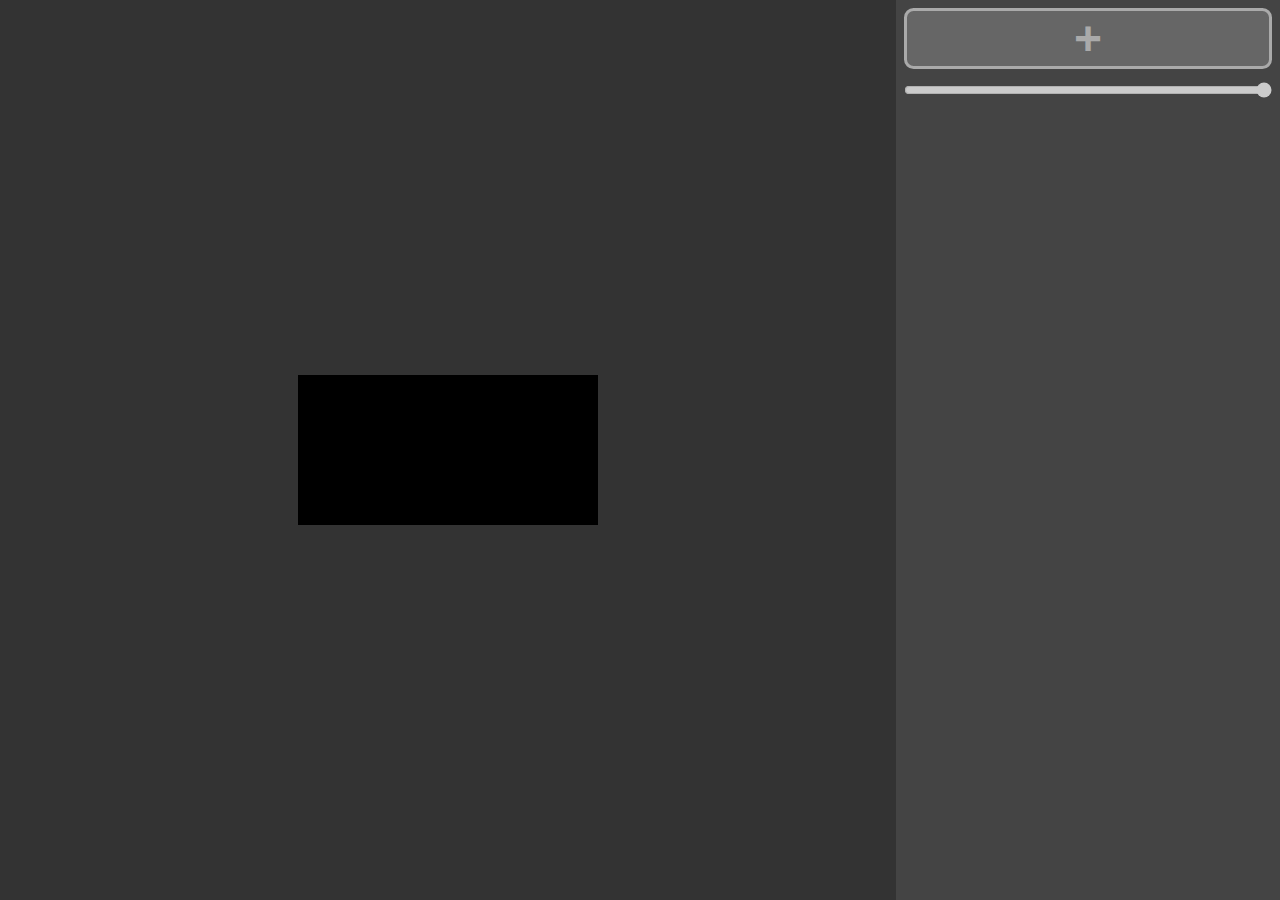
<file: Pages/AlphaBlending/project1.html>
<doctype html>
  <!-- Copyright 2020, Cem Yuksel, University of Utah -->
  <html>

  <head>
    <title>CS 4600 - Project 1</title>
    <script type="text/javascript" id="includedscript" src="project1.js"></script>
    <script type="text/javascript">
      document.addEventListener("keydown", keyDownTextField, false);
      function keyDownTextField(e) {
        var keyCode = e.keyCode;
        if (keyCode == 115) {	// F4
          document.getElementById('includedscript').remove();
          var head = document.getElementsByTagName('head')[0];
          var script = document.createElement('script');
          script.src = 'project1.js';
          script.id = 'includedscript';
          head.appendChild(script);
          console.log('New script loaded.');
          recomputeImage();
        }
      }

      function recomputeImage() {
        var layers = document.getElementById('layers');
        if (layers.children.length == 0) return;
        if (layers.lastChild.image) {
          var canvas = document.getElementById('canvas');
          var context = canvas.getContext('2d');
          canvas.width = layers.lastChild.image.width;
          canvas.height = layers.lastChild.image.height;
          var image = new ImageData(layers.lastChild.image.data.slice(),
            layers.lastChild.image.width,
            layers.lastChild.image.height);
          if (layers.lastChild.imageOpac < 1) {
            for (var i = 3; i < image.data.length; i += 4) {
              image.data[i] *= layers.lastChild.imageOpac;
            }
          }
          for (var i = layers.children.length - 2; i >= 0; --i) {
            var c = layers.children[i];
            if (c.image) {
              composite(image, c.image, c.imageOpac, c.imagePos);
            }
          }
          context.putImageData(image, 0, 0);
        }
      }

      function moveBegin(d) {
        d.moving = true;
        d.moveX = event.clientX;
        d.moveY = event.clientY;
      }
      function moveEnd(d) {
        d.moving = false;
      }
      function move(d) {
        if (d.moving) {
          var layers = document.getElementById('layers');
          if (d.target && d.target != layers.lastChild) {
            var canvas = document.getElementById('canvas');
            var scale = canvas.width / canvas.clientWidth;
            d.target.imagePos.x += parseInt((event.clientX - d.moveX) * scale);
            d.target.imagePos.y += parseInt((event.clientY - d.moveY) * scale);
            d.moveX = event.clientX;
            d.moveY = event.clientY;
            recomputeImage();
          }
        }
      }

      function opacChange(r) {
        if (r.target) {
          r.target.imageOpac = r.value / 100;
          recomputeImage();
        }
      }

      function selectLayer(layer) {
        var layers = document.getElementById('layers');
        for (var i = 0; i < layers.children.length; ++i) {
          layers.children[i].title = layers.children[i] == layer ? "selected" : "";
        }
        var r = document.getElementById('opac');
        var d = document.getElementById('canvasdiv');
        r.target = layer;
        d.target = null;
        d.className = "";
        if (layer) {
          r.value = layer.imageOpac * 100;
          r.disabled = false;
          if (layer != layers.lastChild) {
            d.target = layer;
            d.className = "canmove";
          }
        } else {
          r.disabled = true;
        }
      }

      function setSelection() {
        var img = event.target || event.srcElement;
        selectLayer(img.parentElement);
      }

      function fileSelected() {
        var f = event.target || event.srcElement;
        if (f.files && f.files[0]) {
          var reader = new FileReader();
          reader.onload = function (e) {
            f.preview.src = e.target.result;
            recomputeImage();
            var canvas = document.getElementById('canvas');
            var context = canvas.getContext('2d');
            var img = new Image;
            img.src = e.target.result;
            img.onload = function () {
              canvas.width = img.naturalWidth;
              canvas.height = img.naturalHeight;
              context.drawImage(img, 0, 0);
              f.parentElement.image = context.getImageData(0, 0, canvas.width, canvas.height);
              recomputeImage();
            }
          }
          reader.readAsDataURL(f.files[0]);
        }
      }

      function closeImage() {
        var x = event.target || event.srcElement;
        x.div.remove();
        recomputeImage();
      }

      function layerDragStart() {
        var d = event.target || event.srcElement;
        event.dataTransfer.setData("text", d.id);
        event.dataTransfer.effectAllowed = "move";
      }

      function layerDragOver() {
        event.preventDefault();
        event.dataTransfer.dropEffect = "move";
      }

      function layerDrop() {
        event.preventDefault();
        var data = event.dataTransfer.getData("text");
        var d = document.getElementById(data);
        var e = event.target || event.srcElement;
        while (e.className != "layer" && e.id != "layers" && e.parentElement) e = e.parentElement;
        if (e.className == "layer") {
          if (e == d) return;
          var p = e.parentElement;
          var d_before_e = false;
          for (var i = 0; i < p.children.length; ++i) {
            if (p.children[i] == d) d_before_e = true;
            if (p.children[i] == e) {
              if (d_before_e) {
                if (i + 1 < p.children.length) {
                  p.insertBefore(d, p.children[i + 1]);
                } else {
                  p.appendChild(d);
                }
              } else {
                p.insertBefore(d, e);
              }
              selectLayer(d);
              recomputeImage();
              return;
            }
          }
        } else if (e.id == "layers") {
          for (var i = 0; i < e.children.length; ++i) {
            if (e.children[i].offsetTop > event.offsetY) {
              e.insertBefore(d, e.children[i]);
              selectLayer(d);
              recomputeImage();
              return;
            }
          }
          e.appendChild(d);
          selectLayer(d);
          recomputeImage();
        }
      }

      var layerCount = 0;
      function addImage() {
        var d = document.createElement("div");
        d.id = "layer" + layerCount;
        d.className = "layer";
        d.selected = true;
        d.draggable = true;
        d.ondragstart = function () {layerDragStart();}
        d.imageOpac = 1;
        d.imagePos = {x: 0, y: 0};
        var x = document.createElement("a");
        x.div = d;
        x.className = "closebtn";
        x.onclick = closeImage;
        x.innerHTML = "X";
        d.appendChild(x);
        var f = document.createElement("input");
        f.id = "file" + layerCount;
        f.type = "file";
        d.appendChild(f);
        var i = document.createElement("img");
        i.id = "img" + layerCount;
        i.draggable = false;
        i.onclick = function () {setSelection();}
        f.preview = i;
        d.appendChild(i);
        var layers = document.getElementById('layers');
        if (layers.children.length == 0) {
          layers.appendChild(d);
        } else {
          layers.insertBefore(d, layers.children[0]);
        }
        f.onchange = fileSelected;
        f.click();
        selectLayer(d);
        layerCount++;
      }

      function init() {
        var canvas = document.getElementById('canvas');
        var context = canvas.getContext('2d');
      }

      window.addEventListener('load', init);

    </script>
    <style>
      html {
        color: #aaa;
        background-color: #333;
        font-family: Arial;
      }

      #canvasdiv {
        position: fixed;
        left: 0;
        top: 0;
        bottom: 0;
        width: 70%;
        text-align: center;
        display: flex;
      }

      #canvasdiv.canmove {
        cursor: move;
      }

      #canvas {
        max-width: 100%;
        margin: auto;
        background-color: black;
        pointer-events: none;
      }

      #controldiv {
        position: fixed;
        right: 0;
        top: 0;
        bottom: 0;
        width: 30%;
        overflow-x: hidden;
        overflow-y: scroll;
        background-color: #444;
      }

      #controlholder {
        margin: .5em;
      }

      #addimage {
        display: block;
        font-size: 300%;
        text-align: center;
        color: #aaa;
        border: .07em solid #aaa;
        border-radius: .2em;
        font-weight: bold;
        text-decoration: none;
        background-color: #666;
      }

      #addimage:hover {
        color: white;
        border-color: white;
        background-color: #888;
      }

      .layer {
        border: 1px solid #aaa;
        margin: 1em 0;
        position: relative;
        cursor: move;
        cursor: grab;
      }

      .closebtn {
        position: absolute;
        right: 0;
        top: 0;
        color: white;
        background-color: #a00;
        padding: .2em;
        border: 1px solid #aaa;
        font-weight: bold;
        text-decoration: none;
        cursor: pointer;
        font-size: 80%;
      }

      .closebtn:hover {
        background-color: #f00;
        border-color: white;
      }

      .layer file {
        width: 100%;
      }

      .layer img {
        width: 100%;
        background-image: linear-gradient(45deg, #aaa 25%, transparent 0%), linear-gradient(135deg, #aaa 25%, transparent 25%), linear-gradient(45deg, transparent 75%, #aaa 75%), linear-gradient(135deg, transparent 75%, #aaa 0%);
        background-size: 25px 25px;
        background-position: 0 0, 12.5px 0, 12.5px -12.5px, 0px 12.5px;
        background-color: #666;
      }

      #opac {
        width: 100%;
        margin: 1em 0;
      }

      .layer[title="selected"] {
        outline: 4px solid white;
        background-color: white;
        color: black;
      }
    </style>
  </head>

  <body>
    <div id="canvasdiv" onmousedown="moveBegin(this)" onmouseup="moveEnd(this)" onmouseout="moveEnd(this)"
      onmousemove="move(this)"><canvas id="canvas"></div>
    <div id="controldiv">
      <div id="controlholder">
        <a id="addimage" href="javascript:addImage()">+</a>
        <input type="range" min="0" max="100" value="100" id="opac" onchange="opacChange(this)" disabled="true" />
        <div id="layers" ondrop="layerDrop()" ondragover="layerDragOver()"></div>
      </div>
    </div>
  </body>

  </html>
</file>
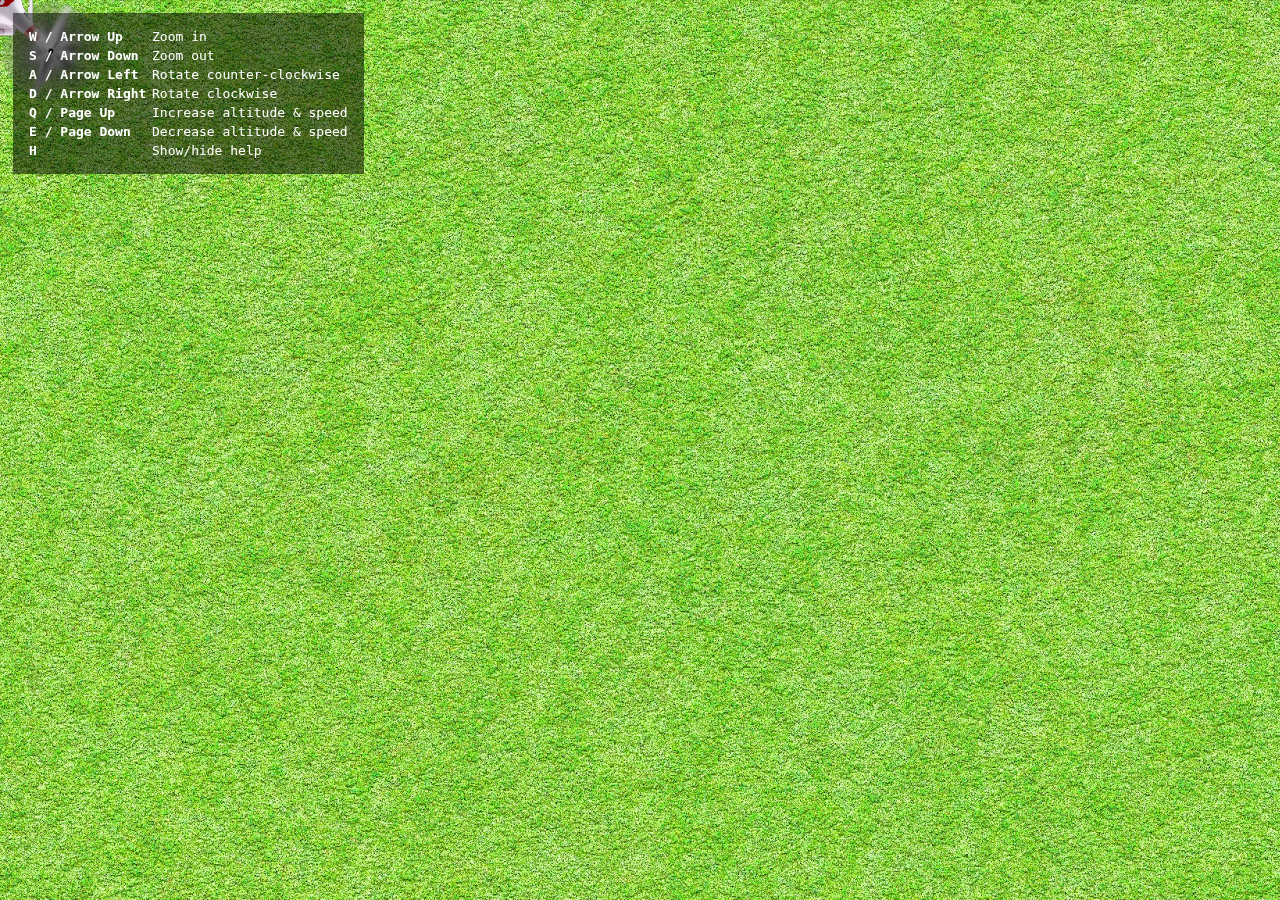
<file: Pages/Project2-Transformations/project2.html>
<doctype html>
<!-- Copyright 2020, Cem Yuksel, University of Utah -->
<html>
<head>
<title>CS 4600 - Project 2</title>
<script type="text/javascript" id="includedscript" src="project2.js"></script>
<script type="text/javascript">
var uav = {
		positionX : 0,
		positionY : 0,
		rotation  : 0,
		scale     : 1,
		altitude  : 0,
	};
var ground = {
		positionX : 0,
		positionY : 0,
	};
document.addEventListener("keydown", KeyDown, false);
function KeyDown(e)
{
	var keyCode = e.key;
	switch ( e.key ) {
		case "w": case "ArrowUp"   : uav.scale    *= 1.01; break;
		case "s": case "ArrowDown" : uav.scale    *= 0.99; break;
		case "a": case "ArrowLeft" : uav.rotation -= 5;    break;
		case "d": case "ArrowRight": uav.rotation += 5;    break;
		case "q": case "PageUp"    : uav.altitude += 1; if ( uav.altitude > 100 ) uav.altitude = 100; break;
		case "e": case "PageDown"  : uav.altitude -= 1; if ( uav.altitude <   0 ) uav.altitude =   0; break;
		case "h":
			var d = document.getElementById('controls');
			d.style.display = d.style.display=="" ? "none" : "";
			break;
		case "F6":
			document.getElementById('includedscript').remove();
			var head = document.getElementsByTagName('head')[0];
			var script = document.createElement('script');
			script.src= 'project2.js';
			script.id = 'includedscript';
			head.appendChild(script);
			console.log('New script loaded.');
			break;
	}
	UpdateTrans();
}
function MoveUAV()
{
	uav.positionX = event.clientX;
	uav.positionY = event.clientY;
	UpdateTrans();
}
function UpdateTrans()
{
	var s = document.getElementById('shadow');
	var a = uav.altitude * uav.scale;
	s.style.transform = "translate(" + a + "px," + a + "px) translate(" + uav.positionX + "px," + uav.positionY + "px) rotate(" + uav.rotation + "deg) scale(" + uav.scale + ")";
	s.style.filter = "blur(" + (uav.altitude*0.5) + "px)";
	var m = GetTransform( uav.positionX, uav.positionY, uav.rotation, uav.scale );
	var b = document.getElementById('uav');
	b.style.transform = "matrix(" + m[0] + "," + m[1] + "," + m[3] + "," + m[4] + "," + m[6] + "," + m[7] + ")";
	var offset = Array(
		{ x:-51, y:-51 },
		{ x: 51, y:-51 },
		{ x:-51, y: 51 },
		{ x: 51, y: 51 },
	);
	for ( var i=0; i<4; ++i ) {
		var p = document.getElementById('propeller'+i);
		var r = Math.random()*360;
		var t = GetTransform( offset[i].x, offset[i].y, r, 1 );
		t = ApplyTransform( t, m );
		p.style.transform = "matrix(" + t[0] + "," + t[1] + "," + t[3] + "," + t[4] + "," + t[6] + "," + t[7] + ")";
	}
	var px = uav.positionX + ground.positionX * uav.scale;
	var py = uav.positionY + ground.positionY * uav.scale;
	document.body.style.backgroundPosition = px + "px " + py + "px";
	document.body.style.backgroundSize = (uav.scale * 1600) + "px";
}
setInterval( function() {
	var speed = uav.altitude * 0.25;
	var angle = uav.rotation * Math.PI/180;
	var velX  = -Math.sin(angle) * speed;
	var velY  =  Math.cos(angle) * speed;
	ground.positionX += velX;
	ground.positionY += velY;
	var sx = 1600;
	var sy = sx;
	if ( ground.positionX < 0  ) ground.positionX += sx;
	if ( ground.positionY < 0  ) ground.positionY += sy;
	if ( ground.positionX > sx ) ground.positionX -= sx;
	if ( ground.positionY > sy ) ground.positionY -= sy;
	UpdateTrans();
}, 15 );
</script>
<style>
html {
	color: #aaa;
	background-color: #333;
	font-family: Arial;
}
body {
	background-image: url(ground.jpg);
    background-size: 1600px;
	padding: 0;
	margin: 0;
}
#uav, .propeller, #shadow {
	display: block;
	position: fixed;
	cursor: none;
}
#uav, #shadow {
	width: 204px;
	height: 204px;
	left: -102px;
	top: -102px;
	
}
.propeller {
	width: 100px;
	height: 100px;
	left: -50px;
	top: -50px;
}
#controls {
	position: fixed;
	background-color: rgba(0,0,0,.5);
	padding: 1em;
	top: 1em;
	left: 1em;
	font-family: monospace;
}
#controls table {
	color: white;
}
#controls th, #controls td {
	text-align: left;
}
#controls td {
	padding-left: .2em;
}
</style>
</head>
<body onMouseMove="MoveUAV()">
<img id="shadow" src="shadow.png"/>
<img id="uav" src="uav.png"/>
<img id="propeller0" class="propeller" src="propeller.png"/>
<img id="propeller1" class="propeller" src="propeller.png"/>
<img id="propeller2" class="propeller" src="propeller.png"/>
<img id="propeller3" class="propeller" src="propeller.png"/>
<div id="controls">
	<table>
		<tr><th>W / Arrow    Up</th><td>Zoom  in</td></tr>
		<tr><th>S / Arrow  Down</th><td>Zoom out</td></tr>
		<tr><th>A / Arrow  Left</th><td>Rotate counter-clockwise</td></tr>
		<tr><th>D / Arrow Right</th><td>Rotate clockwise</td></tr>
		<tr><th>Q / Page     Up</th><td>Increase altitude &amp; speed</td></tr>
		<tr><th>E / Page   Down</th><td>Decrease altitude &amp; speed</td></tr>
		<tr><th>H</th><td>Show/hide help</td></tr>
	</table>
</div>
</body>
</html>
</file>
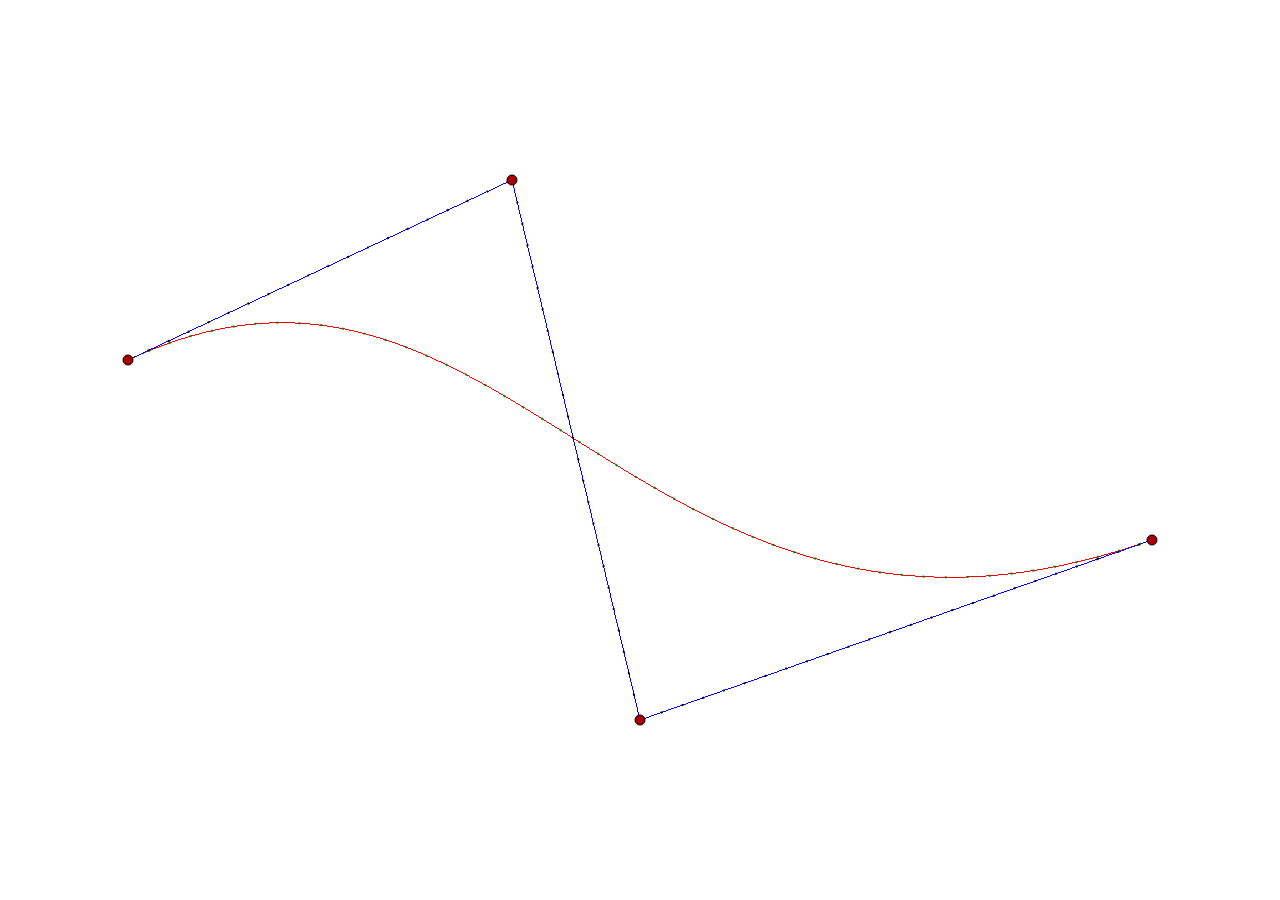
<file: Pages/Project3 - Curves/project3.html>
<doctype html>
<!-- Copyright 2020, Cem Yuksel, University of Utah -->
<html>
<head>
<title>CS 4600 - Project 3</title>
<script src="https://ajax.googleapis.com/ajax/libs/jquery/3.5.1/jquery.min.js"></script>
<script type="text/javascript" id="includedscript" src="project3.js"></script>

<script type="text/javascript">
///////////////////////////////////////////////////////////////////////////////////
// Below is the code for the object that draws lines.
///////////////////////////////////////////////////////////////////////////////////
class LineDrawer {
	constructor()
	{
		// Compile the shader program
		this.prog = InitShaderProgram( linesVS, linesFS );
		
		// Get the ids of the uniform variables in the shaders
		this.mvp = gl.getUniformLocation( this.prog, 'mvp' );
		
		// Get the ids of the vertex attributes in the shaders
		this.vertPos = gl.getAttribLocation( this.prog, 'pos' );
		
		// Create the vertex buffer object
		this.buffer = gl.createBuffer();
		// We are not filling the contents of the buffer here,
		// because we will put the control points into this buffer.
	}
	setViewport( width, height )
	{
		// Compute the orthographic projection matrix and send it to the shader
		var trans = [ 2/width,0,0,0,  0,-2/height,0,0, 0,0,1,0, -1,1,0,1 ];
		gl.useProgram( this.prog );
		gl.uniformMatrix4fv( this.mvp, false, trans );
	}
	updatePoints( pt )
	{
		// The control points have changed, so we must update 
		// the data in the in the vertex buffer
		var p = [];
		for ( var i=0; i<4; ++i ) {
			var x = pt[i].getAttribute("cx");
			var y = pt[i].getAttribute("cy");
			p.push(x);
			p.push(y);
		}
		gl.bindBuffer(gl.ARRAY_BUFFER, this.buffer);
		gl.bufferData(gl.ARRAY_BUFFER, new Float32Array(p), gl.STATIC_DRAW);
	}
	draw()
	{
		// Draw the line segments
		gl.useProgram( this.prog );
		gl.bindBuffer( gl.ARRAY_BUFFER, this.buffer );
		gl.vertexAttribPointer( this.vertPos, 2, gl.FLOAT, false, 0, 0 );
		gl.enableVertexAttribArray( this.vertPos );
		gl.drawArrays( gl.LINE_STRIP, 0, 4 );
	}
}
// Vertex shader source code
var linesVS = `
	attribute vec2 pos;
	uniform mat4 mvp;
	void main()
	{
		gl_Position = mvp * vec4(pos,0,1);
	}
`;
// Fragment shader source code
var linesFS = `
	precision mediump float;
	void main()
	{
		gl_FragColor = vec4(0,0,1,1);
	}
`;
///////////////////////////////////////////////////////////////////////////////////
</script>

<script type="text/javascript">
///////////////////////////////////////////////////////////////////////////////////
// Below is the core WebGL initialization code.
///////////////////////////////////////////////////////////////////////////////////
var lineDrawer;
var curveDrawer;

// Called once to initialize
function InitWebGL()
{
	// Initialize the WebGL canvas
	const canvas = document.getElementById("canvas");
	canvas.oncontextmenu = function() {return false;};
	gl = canvas.getContext("webgl", {antialias: false, depth: false});	// Initialize the GL context
	if (!gl) {
		alert("Unable to initialize WebGL. Your browser or machine may not support it.");
		return;
	}
	
	// Initialize settings
	gl.clearColor(1.0, 1.0, 1.0, 0.0);
	gl.lineWidth(1.0);
	
	// Initialize the programs and buffers for drawing
	lineDrawer  = new LineDrawer();
	curveDrawer = new CurveDrawer();
	
	// Set the viewport size
	UpdateCanvasSize();
}

// Called every time the window size is changed.
function UpdateCanvasSize()
{
	const canvas = document.getElementById("canvas");
	canvas.style.width  = '100%';
	canvas.style.height = '100%';
	const pixelRatio = window.devicePixelRatio || 1;
	canvas.width  = pixelRatio * canvas.clientWidth;
	canvas.height = pixelRatio * canvas.clientHeight;
	const width  = (canvas.width  / pixelRatio);
	const height = (canvas.height / pixelRatio);
	canvas.style.width  = width  + 'px';
	canvas.style.height = height + 'px';
	gl.viewport( 0, 0, canvas.width, canvas.height );
	
	// Update the projection matrices using the new viewport size
	lineDrawer.setViewport( width, height );
	curveDrawer.setViewport( width, height );
}

// Called when the control points are modified
function UpdatePoints()
{
	// Update the control point data
	lineDrawer.updatePoints(pt);
	curveDrawer.updatePoints(pt);
}

// This is the main function that handled WebGL drawing
function DrawScene()
{
	// Clear the screen. There is no need to clear the depth buffer, since it does not exist.
	gl.clear(gl.COLOR_BUFFER_BIT | gl.DEPTH_BUFFER_BIT);
	
	// Draw the curve and then the line segments that connect the control points.
	curveDrawer.draw();
	lineDrawer.draw();
}

// This is a helper function for compiling the given vertex and fragment shader source code into a program.
function InitShaderProgram( vsSource, fsSource )
{
	const vs = CompileShader( gl.VERTEX_SHADER,   vsSource );
	const fs = CompileShader( gl.FRAGMENT_SHADER, fsSource );

	const prog = gl.createProgram();
	gl.attachShader(prog, vs);
	gl.attachShader(prog, fs);
	gl.linkProgram(prog);

	if (!gl.getProgramParameter(prog, gl.LINK_STATUS)) {
		alert('Unable to initialize the shader program: ' + gl.getProgramInfoLog(prog));
		return null;
	}
	return prog;
}

// This is a helper function for compiling a shader, called by InitShaderProgram().
function CompileShader( type, source )
{
	const shader = gl.createShader(type);
	gl.shaderSource(shader, source);
	gl.compileShader(shader);
	if (!gl.getShaderParameter( shader, gl.COMPILE_STATUS) ) {
		alert('An error occurred compiling shader:\n' + gl.getShaderInfoLog(shader));
		gl.deleteShader(shader);
		return null;
	}
	return shader;
}

///////////////////////////////////////////////////////////////////////////////////
</script>

<script type="text/javascript">
///////////////////////////////////////////////////////////////////////////////////
// Below are the main UI control and SVG update functions.
///////////////////////////////////////////////////////////////////////////////////
var selPt = null;
var pt = new Array(4);
$(document).ready(function() {
	var w = document.documentElement.clientWidth;
	var h = document.documentElement.clientHeight;
	pt[0] = document.getElementById("p0");
	pt[1] = document.getElementById("p1");
	pt[2] = document.getElementById("p2");
	pt[3] = document.getElementById("p3");
	pt[0].setAttribute("cx", .1*w);
	pt[0].setAttribute("cy", .4*h);
	pt[1].setAttribute("cx", .4*w);
	pt[1].setAttribute("cy", .2*h);
	pt[2].setAttribute("cx", .5*w);
	pt[2].setAttribute("cy", .8*h);
	pt[3].setAttribute("cx", .9*w);
	pt[3].setAttribute("cy", .6*h);
	$("circle").on( "mousedown", function( event ) {
		if ( ! selPt ) selPt = event.target;
	});
	$("circle").on( "mouseup", function( event ) {
		selPt = null;
	});
	$(document).on( "mouseleave", function( event ) {
		selPt = null;
	});
	$(document).on( "mousemove", function( event ) {
		if ( selPt ) {
			selPt.setAttribute("cx", event.clientX);
			selPt.setAttribute("cy", event.clientY);
			UpdateLines();
			UpdatePoints();
			DrawScene();
		}
	});
	$(window).on( "resize", function( event ) {
		UpdateCanvasSize();
		DrawScene();
	});
	UpdateLines();
	InitWebGL();
	UpdatePoints();
	DrawScene();
});
function UpdateLines()
{
	var line = new Array(3);
	line[0] = document.getElementById("line0");
	line[1] = document.getElementById("line1");
	line[2] = document.getElementById("line2");
	var x1 = pt[0].getAttribute("cx");
	var y1 = pt[0].getAttribute("cy");
	var d = "M" + x1 + "," + y1 + " C";
	for ( var i=0; i<3; ++i ) {
		var x2 = pt[i+1].getAttribute("cx");
		var y2 = pt[i+1].getAttribute("cy");
		line[i].setAttribute("x1", x1);
		line[i].setAttribute("y1", y1);
		line[i].setAttribute("x2", x2);
		line[i].setAttribute("y2", y2);
		d += x2 + "," + y2 + " ";
		x1 = x2;
		y1 = y2;
	}
	var c = document.getElementById("curve");
	c.setAttribute("d",d);
}
///////////////////////////////////////////////////////////////////////////////////
</script>

<style>
html {
	color: black;
	background-color: white;
	font-family: Arial;
	overflow: hidden;
}
body {
	padding: 0;
	margin: 0;
}
canvas, #overlay {
	display: block;
	position: fixed;
	top:  0;
	left: 0;
	width:  100%;
	height: 100%;
}
circle {
	fill: #a00;
	stroke: black;
	stroke-width: 1px;
	r: 5px;
}
circle:hover {
	fill: red;
	cursor: hand;
	stroke-width: 2px;
}
line {
	stroke: black;
	stroke-width: 2px;
	stroke-dasharray: 2, 20;
}
path {
	stroke: green;
	stroke-width: 2px;
	stroke-dasharray: 2, 20;
	fill: none;
}
</style>

</head>
<body>
<canvas id="canvas"></canvas>
<svg id="overlay">
	<path id="curve" />
	<g id="lines">
		<line id="line0" />
		<line id="line1" />
		<line id="line2" />
	</g>
	<circle id="p0" />
	<circle id="p1" />
	<circle id="p2" />
	<circle id="p3" />
</svg>
</body>
</html>
</file>
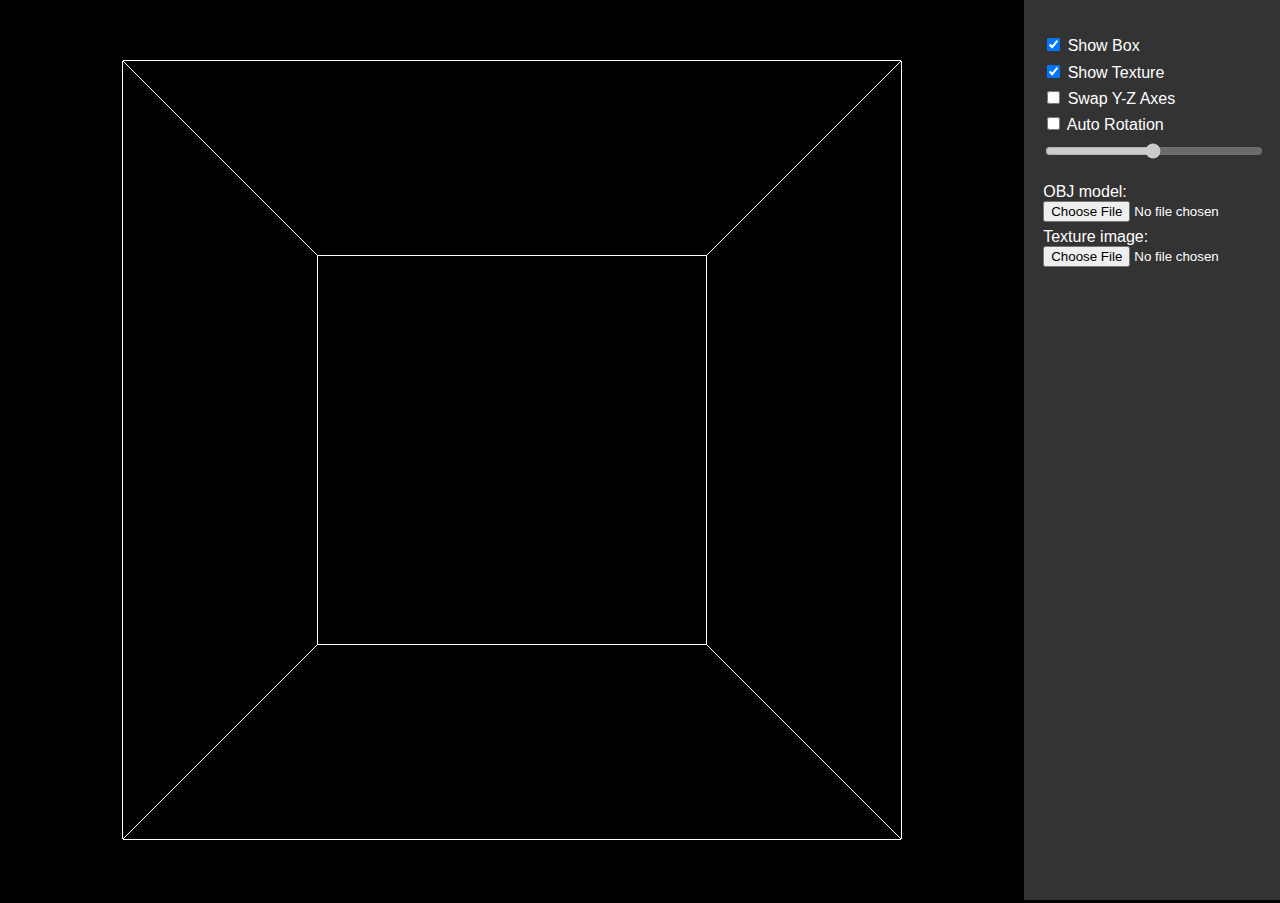
<file: Pages/Project4- Triangular Meshes/project4.html>
<doctype html>
<!-- Copyright 2020, Cem Yuksel, University of Utah -->
<html>
<head>
<title>CS 4600 - Project 4</title>
<script type="text/javascript" id="includedscript" src="project4.js"></script>
<script type="text/javascript" src="obj.js"></script>

<script type="text/javascript">
///////////////////////////////////////////////////////////////////////////////////
// Below is the code for the object that draws lines.
///////////////////////////////////////////////////////////////////////////////////
class BoxDrawer {
	constructor()
	{
		// Compile the shader program
		this.prog = InitShaderProgram( boxVS, boxFS );
		
		// Get the ids of the uniform variables in the shaders
		this.mvp = gl.getUniformLocation( this.prog, 'mvp' );
		
		// Get the ids of the vertex attributes in the shaders
		this.vertPos = gl.getAttribLocation( this.prog, 'pos' );
		
		// Create the buffer objects
		
		this.vertbuffer = gl.createBuffer();
		var pos = [
			-1, -1, -1,
			-1, -1,  1,
			-1,  1, -1,
			-1,  1,  1,
			 1, -1, -1,
			 1, -1,  1,
			 1,  1, -1,
			 1,  1,  1 ];
		gl.bindBuffer(gl.ARRAY_BUFFER, this.vertbuffer);
		gl.bufferData(gl.ARRAY_BUFFER, new Float32Array(pos), gl.STATIC_DRAW);

		this.linebuffer = gl.createBuffer();
		var line = [
			0,1,   1,3,   3,2,   2,0,
			4,5,   5,7,   7,6,   6,4,
			0,4,   1,5,   3,7,   2,6 ];
		gl.bindBuffer(gl.ELEMENT_ARRAY_BUFFER, this.linebuffer);
		gl.bufferData(gl.ELEMENT_ARRAY_BUFFER, new Uint8Array(line), gl.STATIC_DRAW);
	}
	draw( trans )
	{
		// Draw the line segments
		gl.useProgram( this.prog );
		gl.uniformMatrix4fv( this.mvp, false, trans );
		gl.bindBuffer( gl.ARRAY_BUFFER, this.vertbuffer );
		gl.vertexAttribPointer( this.vertPos, 3, gl.FLOAT, false, 0, 0 );
		gl.enableVertexAttribArray( this.vertPos );
		gl.bindBuffer( gl.ELEMENT_ARRAY_BUFFER, this.linebuffer );
		gl.drawElements( gl.LINES, 24, gl.UNSIGNED_BYTE, 0 );
	}
}
// Vertex shader source code
var boxVS = `
	attribute vec3 pos;
	uniform mat4 mvp;
	void main()
	{
		gl_Position = mvp * vec4(pos,1);
	}
`;
// Fragment shader source code
var boxFS = `
	precision mediump float;
	void main()
	{
		gl_FragColor = vec4(1,1,1,1);
	}
`;
///////////////////////////////////////////////////////////////////////////////////
</script>

<script type="text/javascript">
///////////////////////////////////////////////////////////////////////////////////
// Below is the core WebGL initialization code.
///////////////////////////////////////////////////////////////////////////////////
var boxDrawer;
var meshDrawer;
var canvas, gl;
var perspectiveMatrix;	// perspective projection matrix
var rotX=0, rotY=0, transZ=3, autorot=0;

// Called once to initialize
function InitWebGL()
{
	// Initialize the WebGL canvas
	canvas = document.getElementById("canvas");
	canvas.oncontextmenu = function() {return false;};
	gl = canvas.getContext("webgl", {antialias: false, depth: true});	// Initialize the GL context
	if (!gl) {
		alert("Unable to initialize WebGL. Your browser or machine may not support it.");
		return;
	}
	
	// Initialize settings
	gl.clearColor(0,0,0,0);
	gl.enable(gl.DEPTH_TEST);
	
	// Initialize the programs and buffers for drawing
	boxDrawer  = new BoxDrawer();
	meshDrawer = new MeshDrawer();
	
	// Set the viewport size
	UpdateCanvasSize();
}

// Called every time the window size is changed.
function UpdateCanvasSize()
{
	canvas.style.width  = "100%";
	canvas.style.height = "100%";
	const pixelRatio = window.devicePixelRatio || 1;
	canvas.width  = pixelRatio * canvas.clientWidth;
	canvas.height = pixelRatio * canvas.clientHeight;
	const width  = (canvas.width  / pixelRatio);
	const height = (canvas.height / pixelRatio);
	canvas.style.width  = width  + 'px';
	canvas.style.height = height + 'px';
	gl.viewport( 0, 0, canvas.width, canvas.height );
	UpdateProjectionMatrix();
}

function UpdateProjectionMatrix()
{
	var r = canvas.width / canvas.height;
	var n = (transZ - 1.74);
	const min_n = 0.001;
	if ( n < min_n ) n = min_n;
	var f = (transZ + 1.74);;
	var fov = 3.145 * 60 / 180;
	var s = 1 / Math.tan( fov/2 );
	perspectiveMatrix = [
		s/r, 0, 0, 0,
		0, s, 0, 0,
		0, 0, (n+f)/(f-n), 1,
		0, 0, -2*n*f/(f-n), 0
	];
}

// This is the main function that handled WebGL drawing
function DrawScene()
{
	var mvp = GetModelViewProjection( perspectiveMatrix, 0, 0, transZ, rotX, autorot+rotY );

	// Clear the screen and the depth buffer.
	gl.clear( gl.COLOR_BUFFER_BIT | gl.DEPTH_BUFFER_BIT );
	
	// Draw the curve and then the line segments that connect the control points.
	meshDrawer.draw( mvp );
	if ( showBox.checked ) {
		boxDrawer.draw( mvp );
	}
}

// This is a helper function for compiling the given vertex and fragment shader source code into a program.
function InitShaderProgram( vsSource, fsSource )
{
	const vs = CompileShader( gl.VERTEX_SHADER,   vsSource );
	const fs = CompileShader( gl.FRAGMENT_SHADER, fsSource );

	const prog = gl.createProgram();
	gl.attachShader(prog, vs);
	gl.attachShader(prog, fs);
	gl.linkProgram(prog);

	if (!gl.getProgramParameter(prog, gl.LINK_STATUS)) {
		alert('Unable to initialize the shader program: ' + gl.getProgramInfoLog(prog));
		return null;
	}
	return prog;
}

// This is a helper function for compiling a shader, called by InitShaderProgram().
function CompileShader( type, source )
{
	const shader = gl.createShader(type);
	gl.shaderSource(shader, source);
	gl.compileShader(shader);
	if (!gl.getShaderParameter( shader, gl.COMPILE_STATUS) ) {
		alert('An error occurred compiling shader:\n' + gl.getShaderInfoLog(shader));
		gl.deleteShader(shader);
		return null;
	}
	return shader;
}

// Multiplies two matrices and returns the result A*B.
// The arguments A and B are arrays, representing column-major matrices.
function MatrixMult( A, B )
{
	var C = [];
	for ( var i=0; i<4; ++i ) {
		for ( var j=0; j<4; ++j ) {
			var v = 0;
			for ( var k=0; k<4; ++k ) {
				v += A[j+4*k] * B[k+4*i];
			}
			C.push(v);
		}
	}
	return C;
}

///////////////////////////////////////////////////////////////////////////////////
</script>

<script type="text/javascript">
///////////////////////////////////////////////////////////////////////////////////
// Below are the main UI control and SVG update functions.
///////////////////////////////////////////////////////////////////////////////////

var showBox;

window.onload = function() {
	showBox = document.getElementById('show-box');
	InitWebGL();
	canvas.zoom = function( s ) {
		transZ *= s/canvas.height + 1;
		UpdateProjectionMatrix();
		DrawScene();
	}
	canvas.onwheel = function() { canvas.zoom(0.3*event.deltaY); }
	canvas.onmousedown = function() {
		var cx = event.clientX;
		var cy = event.clientY;
		if ( event.ctrlKey ) {
			canvas.onmousemove = function() {
				canvas.zoom(5*(event.clientY - cy));
				cy = event.clientY;
			}
		} else {
			canvas.onmousemove = function() {
				rotY += (cx - event.clientX)/canvas.width*5;
				rotX += (cy - event.clientY)/canvas.height*5;
				cx = event.clientX;
				cy = event.clientY;
				UpdateProjectionMatrix();
				DrawScene();
			}
		}
	}
	canvas.onmouseup = canvas.onmouseleave = function() {
		canvas.onmousemove = null;
	}
	
	DrawScene();
};
function WindowResize()
{
	UpdateCanvasSize();
	DrawScene();
}

var timer;
function AutoRotate( param )
{
	if ( param.checked ) {
		timer = setInterval( function() {
				var v = document.getElementById('rotation-speed').value;
				autorot += 0.0005 * v;
				if ( autorot > 2*Math.PI ) autorot -= 2*Math.PI;
				DrawScene();
			}, 30
		);
		document.getElementById('rotation-speed').disabled = false;
	} else {
		clearInterval( timer );
		document.getElementById('rotation-speed').disabled = true;
	}
}

function ShowTexture( param )
{
	meshDrawer.showTexture( param.checked );
	DrawScene();
}

function SwapYZ( param )
{
	meshDrawer.swapYZ( param.checked );
	DrawScene();
}

function LoadObj( param )
{
	if ( param.files && param.files[0] ) {
		var reader = new FileReader();
		reader.onload = function(e) {
			var mesh = new ObjMesh;
			mesh.parse( e.target.result );
			var box = mesh.getBoundingBox();
			var shift = [
				-(box.min[0]+box.max[0])/2,
				-(box.min[1]+box.max[1])/2,
				-(box.min[2]+box.max[2])/2
			];
			var size = [
				(box.max[0]-box.min[0])/2,
				(box.max[1]-box.min[1])/2,
				(box.max[2]-box.min[2])/2
			];
			var maxSize = Math.max( size[0], size[1], size[2] );
			var scale = 1/maxSize;
			mesh.shiftAndScale( shift, scale );
			var buffers = mesh.getVertexBuffers();
			meshDrawer.setMesh( buffers.positionBuffer, buffers.texCoordBuffer );
			DrawScene();
		}
		reader.readAsText( param.files[0] );
	}
}

function LoadTexture( param )
{
	if ( param.files && param.files[0] ) {
		var reader = new FileReader();
		reader.onload = function(e) {
			var img = document.getElementById('texture-img');
			img.onload = function() {
				meshDrawer.setTexture( img );
				DrawScene();
			}
			img.src = e.target.result;
		};
		reader.readAsDataURL( param.files[0] );
	}
}

///////////////////////////////////////////////////////////////////////////////////
</script>

<style>
html {
	color: white;
	background-color: black;
	font-family: Arial;
	overflow: hidden;
}
body {
	padding: 0;
	margin: 0;
}
input[type=checkbox], label {
	cursor: hand;
}
input[type=range] {
	width: 100%;
}
canvas {
	display: block;
	position: absolute;
	top:  0;
	left: 0;
	width:  100%;
	height: 100%;
}
#canvas-div {
	position: relative;
}
#controls-div {
	vertical-align: top;
	background-color: #333;
	overflow: auto;
}
#controls {
	padding: 1em;
}
.control {
	padding: 0.2em;
}
@media (orientation: landscape) {
	#canvas-div {
		display: inline-block;
		width:   80%;
		height: 100%;
	}
	#controls-div {
		display: inline-block;
		width:   20%;
		height: 100%;
	}
	.control-group {
		margin-top: 1em;
		overflow: hidden;
	}
	#texture-img {
		width: 100%;
		height: auto;
	}
}
@media (orientation: portrait) {
	#canvas-div {
		width:  100%;
		height:  80%;
	}
	#controls-div {
		width:  100%;
		height:  20%;
	}
	.control-group {
		display: inline-block;
		vertical-align: top;
		margin-left: 2em;
	}
	#texture-img {
		width: auto;
		height: calc( 100% - 2em );
	}
}
</style>

</head>
<body onresize="WindowResize()">
<div id="canvas-div"><canvas id="canvas"></canvas></div><div id="controls-div">
<div id="controls">
<div class="control-group">
<div class="control"><input id="show-box" name="show-box" type="checkbox" onchange="DrawScene()" checked /><label for="show-box"> Show Box</label></div>
<div class="control"><input id="show-texture" name="show-texture" type="checkbox" onchange="ShowTexture(this)" checked /><label for="show-texture"> Show Texture</label></div>
<div class="control"><input id="swap-yz" name="swap-yz" type="checkbox" onchange="SwapYZ(this)" /><label for="swap-yz"> Swap Y-Z Axes</label></div>
<div class="control"><input id="auto-rotate" name="auto-rotate" type="checkbox" onchange="AutoRotate(this)"/><label for="auto-rotate"> Auto Rotation</label></div>
<div class="control"><input id="rotation-speed" type="range" min="1" max="100" value="50" disabled/></div>
</div>
<div class="control-group">
<div class="control">OBJ model:<br/><input id="obj" type="file" onchange="LoadObj(this)" accept=".obj"/></div>
<div class="control">Texture image:<br/><input id="texture" type="file" onchange="LoadTexture(this)" accept="image/*"/></div>
</div>
<div class="control-group">
<img id="texture-img" />
</div>
</div>
</div>
</body>
</html>
</file>
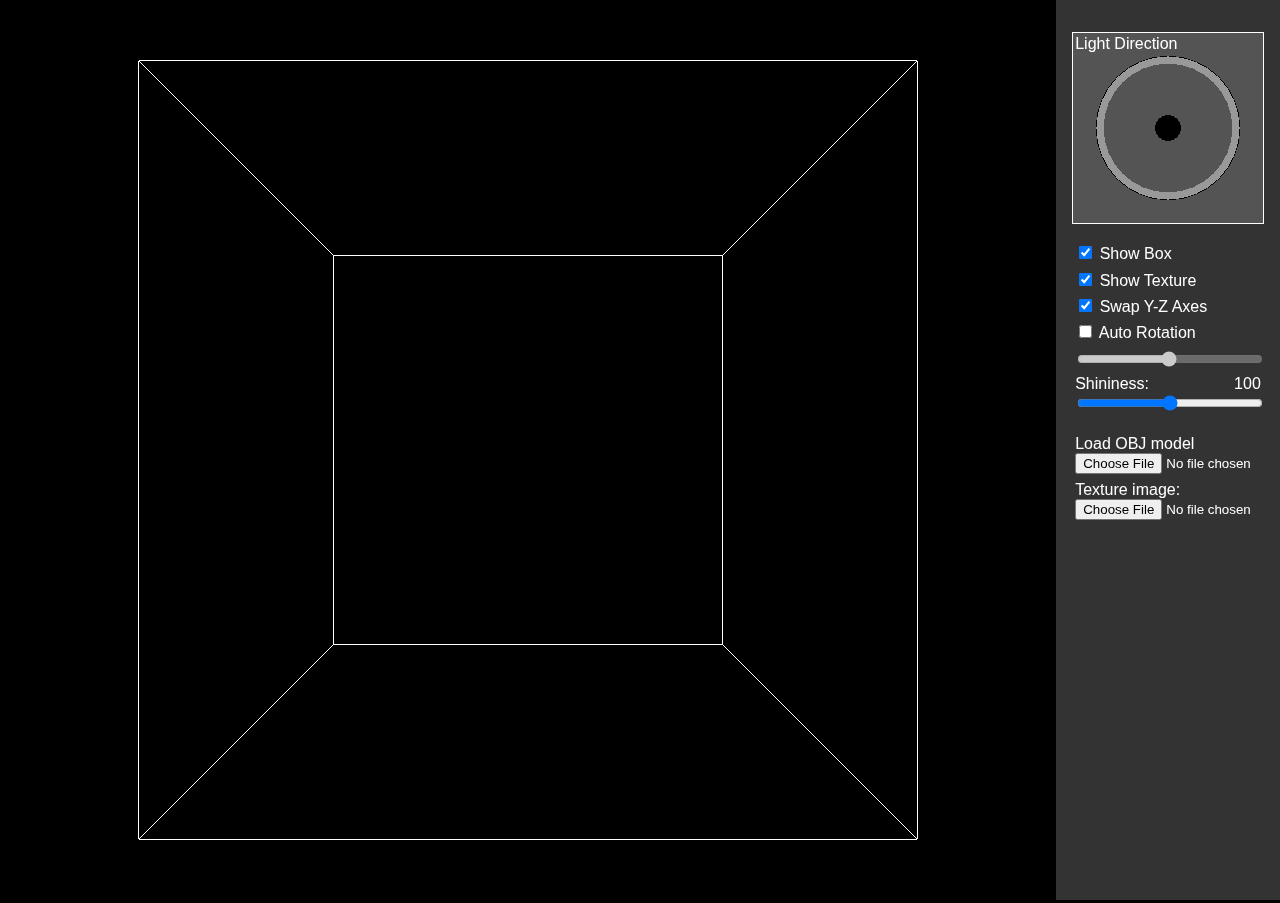
<file: Pages/Project5 - Shading/project5.html>
<doctype html>
<!-- Copyright 2020, Cem Yuksel, University of Utah -->
<html>
<head>
<title>CS 4600 - Project 5</title>
<script type="text/javascript" id="includedscript" src="project5.js"></script>
<script type="text/javascript" src="obj.js"></script>

<script type="text/javascript">
///////////////////////////////////////////////////////////////////////////////////
// Below is the code for the object that draws lines.
///////////////////////////////////////////////////////////////////////////////////
class BoxDrawer {
	constructor()
	{
		// Compile the shader program
		this.prog = InitShaderProgram( boxVS, boxFS );
		
		// Get the ids of the uniform variables in the shaders
		this.mvp = gl.getUniformLocation( this.prog, 'mvp' );
		
		// Get the ids of the vertex attributes in the shaders
		this.vertPos = gl.getAttribLocation( this.prog, 'pos' );
		
		// Create the buffer objects
		
		this.vertbuffer = gl.createBuffer();
		var pos = [
			-1, -1, -1,
			-1, -1,  1,
			-1,  1, -1,
			-1,  1,  1,
			 1, -1, -1,
			 1, -1,  1,
			 1,  1, -1,
			 1,  1,  1 ];
		gl.bindBuffer(gl.ARRAY_BUFFER, this.vertbuffer);
		gl.bufferData(gl.ARRAY_BUFFER, new Float32Array(pos), gl.STATIC_DRAW);

		this.linebuffer = gl.createBuffer();
		var line = [
			0,1,   1,3,   3,2,   2,0,
			4,5,   5,7,   7,6,   6,4,
			0,4,   1,5,   3,7,   2,6 ];
		gl.bindBuffer(gl.ELEMENT_ARRAY_BUFFER, this.linebuffer);
		gl.bufferData(gl.ELEMENT_ARRAY_BUFFER, new Uint8Array(line), gl.STATIC_DRAW);
	}
	draw( trans )
	{
		// Draw the line segments
		gl.useProgram( this.prog );
		gl.uniformMatrix4fv( this.mvp, false, trans );
		gl.bindBuffer( gl.ARRAY_BUFFER, this.vertbuffer );
		gl.vertexAttribPointer( this.vertPos, 3, gl.FLOAT, false, 0, 0 );
		gl.enableVertexAttribArray( this.vertPos );
		gl.bindBuffer( gl.ELEMENT_ARRAY_BUFFER, this.linebuffer );
		gl.drawElements( gl.LINES, 24, gl.UNSIGNED_BYTE, 0 );
	}
}
// Vertex shader source code
var boxVS = `
	attribute vec3 pos;
	uniform mat4 mvp;
	void main()
	{
		gl_Position = mvp * vec4(pos,1);
	}
`;
// Fragment shader source code
var boxFS = `
	precision mediump float;
	void main()
	{
		gl_FragColor = vec4(1,1,1,1);
	}
`;
///////////////////////////////////////////////////////////////////////////////////
</script>

<script type="text/javascript">
///////////////////////////////////////////////////////////////////////////////////
// Below is the core WebGL initialization code.
///////////////////////////////////////////////////////////////////////////////////
var boxDrawer;
var meshDrawer;
var canvas, gl;
var perspectiveMatrix;	// perspective projection matrix
var rotX=0, rotY=0, transZ=3, autorot=0;

// Called once to initialize
function InitWebGL()
{
	// Initialize the WebGL canvas
	canvas = document.getElementById("canvas");
	canvas.oncontextmenu = function() {return false;};
	gl = canvas.getContext("webgl", {antialias: false, depth: true});	// Initialize the GL context
	if (!gl) {
		alert("Unable to initialize WebGL. Your browser or machine may not support it.");
		return;
	}
	
	// Initialize settings
	gl.clearColor(0,0,0,0);
	gl.enable(gl.DEPTH_TEST);
	
	// Initialize the programs and buffers for drawing
	boxDrawer  = new BoxDrawer();
	meshDrawer = new MeshDrawer();
	
	// Set the viewport size
	UpdateCanvasSize();
}

// Called every time the window size is changed.
function UpdateCanvasSize()
{
	canvas.style.width  = "100%";
	canvas.style.height = "100%";
	const pixelRatio = window.devicePixelRatio || 1;
	canvas.width  = pixelRatio * canvas.clientWidth;
	canvas.height = pixelRatio * canvas.clientHeight;
	const width  = (canvas.width  / pixelRatio);
	const height = (canvas.height / pixelRatio);
	canvas.style.width  = width  + 'px';
	canvas.style.height = height + 'px';
	gl.viewport( 0, 0, canvas.width, canvas.height );
	UpdateProjectionMatrix();
}

function ProjectionMatrix( c, z, fov_angle=60 )
{
	var r = c.width / c.height;
	var n = (z - 1.74);
	const min_n = 0.001;
	if ( n < min_n ) n = min_n;
	var f = (z + 1.74);;
	var fov = 3.145 * fov_angle / 180;
	var s = 1 / Math.tan( fov/2 );
	return [
		s/r, 0, 0, 0,
		0, s, 0, 0,
		0, 0, (n+f)/(f-n), 1,
		0, 0, -2*n*f/(f-n), 0
	];
}

function UpdateProjectionMatrix()
{
	perspectiveMatrix = ProjectionMatrix( canvas, transZ );
}

// This is the main function that handled WebGL drawing
function DrawScene()
{
	var mv  = GetModelViewMatrix( 0, 0, transZ, rotX, autorot+rotY );
	var mvp = MatrixMult( perspectiveMatrix, mv );

	// Clear the screen and the depth buffer.
	gl.clear( gl.COLOR_BUFFER_BIT | gl.DEPTH_BUFFER_BIT );
	
	// Draw the curve and then the line segments that connect the control points.
	var nrmTrans = [ mv[0],mv[1],mv[2], mv[4],mv[5],mv[6], mv[8],mv[9],mv[10] ];
	meshDrawer.draw( mvp, mv, nrmTrans );
	if ( showBox.checked ) {
		boxDrawer.draw( mvp );
	}
}

// This is a helper function for compiling the given vertex and fragment shader source code into a program.
function InitShaderProgram( vsSource, fsSource, wgl=gl )
{
	const vs = CompileShader( wgl.VERTEX_SHADER,   vsSource, wgl );
	const fs = CompileShader( wgl.FRAGMENT_SHADER, fsSource, wgl );

	const prog = wgl.createProgram();
	wgl.attachShader(prog, vs);
	wgl.attachShader(prog, fs);
	wgl.linkProgram(prog);

	if (!wgl.getProgramParameter(prog, wgl.LINK_STATUS)) {
		alert('Unable to initialize the shader program: ' + wgl.getProgramInfoLog(prog));
		return null;
	}
	return prog;
}

// This is a helper function for compiling a shader, called by InitShaderProgram().
function CompileShader( type, source, wgl=gl )
{
	const shader = wgl.createShader(type);
	wgl.shaderSource(shader, source);
	wgl.compileShader(shader);
	if (!wgl.getShaderParameter( shader, wgl.COMPILE_STATUS) ) {
		alert('An error occurred compiling shader:\n' + wgl.getShaderInfoLog(shader));
		wgl.deleteShader(shader);
		return null;
	}
	return shader;
}

// Multiplies two matrices and returns the result A*B.
// The arguments A and B are arrays, representing column-major matrices.
function MatrixMult( A, B )
{
	var C = [];
	for ( var i=0; i<4; ++i ) {
		for ( var j=0; j<4; ++j ) {
			var v = 0;
			for ( var k=0; k<4; ++k ) {
				v += A[j+4*k] * B[k+4*i];
			}
			C.push(v);
		}
	}
	return C;
}

///////////////////////////////////////////////////////////////////////////////////
</script>

<script type="text/javascript">
///////////////////////////////////////////////////////////////////////////////////
// Below is the light view control code
///////////////////////////////////////////////////////////////////////////////////

var lightView;

class LightView
{
	constructor()
	{
		this.canvas = document.getElementById("lightcontrol");
		this.canvas.oncontextmenu = function() {return false;};
		this.gl = this.canvas.getContext("webgl", {antialias: false, depth: true});	// Initialize the GL context
		if (!this.gl) {
			alert("Unable to initialize WebGL. Your browser or machine may not support it.");
			return;
		}
		
		// Initialize settings
		this.gl.clearColor(0.33,0.33,0.33,0);
		this.gl.enable(gl.DEPTH_TEST);
		
		this.rotX = 0;
		this.rotY = 0;
		this.posZ = 5;
		
		this.resCircle = 32;
		this.resArrow = 16;
		this.buffer = this.gl.createBuffer();
		var data = [];
		for ( var i=0; i<=this.resCircle; ++i ) {
			var a = 2 * Math.PI * i / this.resCircle;
			var x = Math.cos(a);
			var y = Math.sin(a);
			data.push( x * .9 );
			data.push( y * .9 );
			data.push( 0 );
			data.push( x );
			data.push( y );
			data.push( 0 );
		}
		for ( var i=0; i<=this.resCircle; ++i ) {
			var a = 2 * Math.PI * i / this.resCircle;
			var x = Math.cos(a);
			var y = Math.sin(a);
			data.push( x );
			data.push( y );
			data.push( -.05 );
			data.push( x );
			data.push( y );
			data.push( 0.05 );
		}
		for ( var i=0; i<=this.resArrow; ++i ) {
			var a = 2 * Math.PI * i / this.resArrow;
			var x = Math.cos(a) * .07;
			var y = Math.sin(a) * .07;
			data.push( x );
			data.push( y );
			data.push( -1 );
			data.push( x );
			data.push( y );
			data.push( 0 );
		}
		data.push( 0 );
		data.push( 0 );
		data.push( -1.2 );
		for ( var i=0; i<=this.resArrow; ++i ) {
			var a = 2 * Math.PI * i / this.resArrow;
			var x = Math.cos(a) * .15;
			var y = Math.sin(a) * .15;
			data.push( x );
			data.push( y );
			data.push( -0.9 );
		}
		this.gl.bindBuffer(this.gl.ARRAY_BUFFER, this.buffer);
		this.gl.bufferData(this.gl.ARRAY_BUFFER, new Float32Array(data), this.gl.STATIC_DRAW);
		
		// Set the viewport size
		this.canvas.style.width  = "";
		this.canvas.style.height = "";
		const pixelRatio = window.devicePixelRatio || 1;
		this.canvas.width  = pixelRatio * this.canvas.clientWidth;
		this.canvas.height = pixelRatio * this.canvas.clientHeight;
		const width  = (this.canvas.width  / pixelRatio);
		const height = (this.canvas.height / pixelRatio);
		this.canvas.style.width  = width  + 'px';
		this.canvas.style.height = height + 'px';
		this.gl.viewport( 0, 0, this.canvas.width, this.canvas.height );
		this.proj = ProjectionMatrix( this.canvas, this.posZ, 30 );
		
		// Compile the shader program
		this.prog = InitShaderProgram( lightViewVS, lightViewFS, this.gl );
		this.mvp = this.gl.getUniformLocation( this.prog, 'mvp' );
		this.clr1 = this.gl.getUniformLocation( this.prog, 'clr1' );
		this.clr2 = this.gl.getUniformLocation( this.prog, 'clr2' );
		this.vertPos = this.gl.getAttribLocation( this.prog, 'pos' );
		
		this.draw();
		this.updateLightDir();
		
		this.canvas.onmousedown = function() {
			var cx = event.clientX;
			var cy = event.clientY;
			lightView.canvas.onmousemove = function() {
				lightView.rotY += (cx - event.clientX)/lightView.canvas.width*5;
				lightView.rotX += (cy - event.clientY)/lightView.canvas.height*5;
				cx = event.clientX;
				cy = event.clientY;
				lightView.draw();
				lightView.updateLightDir();
			}
		}
		this.canvas.onmouseup = this.canvas.onmouseleave = function() {
			lightView.canvas.onmousemove = null;
		}
	}
	
	updateLightDir()
	{
		var cy = Math.cos( this.rotY );
		var sy = Math.sin( this.rotY );
		var cx = Math.cos( this.rotX );
		var sx = Math.sin( this.rotX );
		meshDrawer.setLightDir( -sy, cy*sx, -cy*cx );
		DrawScene();
	}
	
	draw()
	{
		// Clear the screen and the depth buffer.
		this.gl.clear( this.gl.COLOR_BUFFER_BIT | this.gl.DEPTH_BUFFER_BIT );
		
		this.gl.bindBuffer( this.gl.ARRAY_BUFFER, this.buffer );
		this.gl.vertexAttribPointer( this.vertPos, 3, this.gl.FLOAT, false, 0, 0 );
		this.gl.enableVertexAttribArray( this.buffer );

		this.gl.useProgram( this.prog );
		var mvp = MatrixMult( this.proj, [ 1,0,0,0, 0,1,0,0, 0,0,1,0, 0,0,this.posZ,1 ] );
		this.gl.uniformMatrix4fv( this.mvp, false, mvp );
		this.gl.uniform3f( this.clr1, 0.6,0.6,0.6 );
		this.gl.uniform3f( this.clr2, 0,0,0 );
		this.gl.drawArrays( this.gl.TRIANGLE_STRIP, 0, this.resCircle*2+2 );

		var mv  = GetModelViewMatrix( 0, 0, this.posZ, this.rotX, this.rotY );
		var mvp = MatrixMult( this.proj, mv );
		this.gl.uniformMatrix4fv( this.mvp, false, mvp );
		this.gl.uniform3f( this.clr1, 1,1,1 );
		this.gl.drawArrays( this.gl.TRIANGLE_STRIP, 0, this.resCircle*2+2 );
		this.gl.drawArrays( this.gl.TRIANGLE_STRIP, this.resCircle*2+2, this.resCircle*2+2 );
		this.gl.uniform3f( this.clr1, 0,0,0 );
		this.gl.uniform3f( this.clr2, 1,1,1 );
		this.gl.drawArrays( this.gl.TRIANGLE_STRIP, this.resCircle*4+4, this.resArrow*2+2 );
		this.gl.drawArrays( this.gl.TRIANGLE_FAN, this.resCircle*4+4 + this.resArrow*2+2, this.resArrow+2 );
	}
}

// Vertex shader source code
const lightViewVS = `
	attribute vec3 pos;
	uniform mat4 mvp;
	void main()
	{
		gl_Position = mvp * vec4(pos,1);
	}
`;
// Fragment shader source code
var lightViewFS = `
	precision mediump float;
	uniform vec3 clr1;
	uniform vec3 clr2;
	void main()
	{
		gl_FragColor = gl_FrontFacing ? vec4(clr1,1) : vec4(clr2,1);
	}
`;



///////////////////////////////////////////////////////////////////////////////////
</script>

<script type="text/javascript">
///////////////////////////////////////////////////////////////////////////////////
// Below are the main UI control and SVG update functions.
///////////////////////////////////////////////////////////////////////////////////

var showBox;

window.onload = function() {
	showBox = document.getElementById('show-box');
	InitWebGL();
	lightView = new LightView();
	canvas.zoom = function( s ) {
		transZ *= s/canvas.height + 1;
		UpdateProjectionMatrix();
		DrawScene();
	}
	canvas.onwheel = function() { canvas.zoom(0.3*event.deltaY); }
	canvas.onmousedown = function() {
		var cx = event.clientX;
		var cy = event.clientY;
		if ( event.ctrlKey ) {
			canvas.onmousemove = function() {
				canvas.zoom(5*(event.clientY - cy));
				cy = event.clientY;
			}
		} else {
			canvas.onmousemove = function() {
				rotY += (cx - event.clientX)/canvas.width*5;
				rotX += (cy - event.clientY)/canvas.height*5;
				cx = event.clientX;
				cy = event.clientY;
				UpdateProjectionMatrix();
				DrawScene();
			}
		}
	}
	canvas.onmouseup = canvas.onmouseleave = function() {
		canvas.onmousemove = null;
	}
	
	SetShininess( document.getElementById('shininess-exp') );
	
	DrawScene();
  document.getElementById('obj').onchange()
  document.getElementById('swap-yz').onchange()
};
function WindowResize()
{
	UpdateCanvasSize();
	DrawScene();
}

var timer;
function AutoRotate( param )
{
	if ( param.checked ) {
		timer = setInterval( function() {
				var v = document.getElementById('rotation-speed').value;
				autorot += 0.0005 * v;
				if ( autorot > 2*Math.PI ) autorot -= 2*Math.PI;
				DrawScene();
			}, 30
		);
		document.getElementById('rotation-speed').disabled = false;
	} else {
		clearInterval( timer );
		document.getElementById('rotation-speed').disabled = true;
	}
}

function ShowTexture( param )
{
	meshDrawer.showTexture( param.checked );
	DrawScene();
}

function SwapYZ( param )
{
	meshDrawer.swapYZ( param.checked );
	DrawScene();
}

function LoadObj( param )
{
	if ( param.files && param.files[0] ) {
		var reader = new FileReader();
		reader.onload = function(e) {
			var mesh = new ObjMesh;
			mesh.parse( e.target.result );
			var box = mesh.getBoundingBox();
			var shift = [
				-(box.min[0]+box.max[0])/2,
				-(box.min[1]+box.max[1])/2,
				-(box.min[2]+box.max[2])/2
			];
			var size = [
				(box.max[0]-box.min[0])/2,
				(box.max[1]-box.min[1])/2,
				(box.max[2]-box.min[2])/2
			];
			var maxSize = Math.max( size[0], size[1], size[2] );
			var scale = 1/maxSize;
			mesh.shiftAndScale( shift, scale );
			var buffers = mesh.getVertexBuffers();
			meshDrawer.setMesh( buffers.positionBuffer, buffers.texCoordBuffer, buffers.normalBuffer );
			DrawScene();
		}
		reader.readAsText( param.files[0] );
	}
}

function LoadTexture( param )
{
	if ( param.files && param.files[0] ) {
		var reader = new FileReader();
		reader.onload = function(e) {
			var img = document.getElementById('texture-img');
			img.onload = function() {
				meshDrawer.setTexture( img );
				DrawScene();
			}
			img.src = e.target.result;
		};
		reader.readAsDataURL( param.files[0] );
	}
}

function SetShininess( param )
{
	var exp = param.value;
	var s = Math.pow(10,exp/25);
	document.getElementById('shininess-value').innerText = s.toFixed( s < 10 ? 2 : 0 );
	meshDrawer.setShininess(s);
	DrawScene();
}

///////////////////////////////////////////////////////////////////////////////////
</script>

<style>
html {
	color: white;
	background-color: black;
	font-family: Arial;
	overflow: hidden;
}
body {
	padding: 0;
	margin: 0;
}
input[type=checkbox], label {
	cursor: hand;
}
input[type=range] {
	width: 100%;
}
#canvas {
	display: block;
	position: absolute;
	top:  0;
	left: 0;
	width:  100%;
	height: 100%;
}
#canvas-div {
	position: relative;
}
#controls-div {
	vertical-align: top;
	background-color: #333;
	overflow: auto;
}
#controls {
	padding: 1em;
}
.control-group {
	position: relative;
	max-width: 12em;
}
.control {
	padding: 0.2em;
}
#lightcontrol {
	width:  12em;
	height: 12em;
	background-color: black;
	outline: 1px solid white;
	outline-offset: -1px;
}
#lightcontrol-label {
	position: absolute;
	top: 0.2em;
	left: 0.2em;
	pointer-events: none;
}
#shininess-label {
	float: left;
}
#shininess-value {
	float: right;
	text-align: right;
	width: 4em;
}
@media (orientation: landscape) {
	#canvas-div {
		display: inline-block;
		width:  calc(100% - 14em);
		height: 100%;
	}
	#controls-div {
		display: inline-block;
		width:   14em;
		height: 100%;
	}
	.control-group {
		margin-top: 1em;
		overflow: hidden;
	}
	#texture-img {
		width: 100%;
		height: auto;
	}
}
@media (orientation: portrait) {
	#canvas-div {
		width:  100%;
		height: calc(100% - 14em);
	}
	#controls-div {
		width:  100%;
		height: 14em;
	}
	.control-group {
		display: inline-block;
		vertical-align: top;
		margin-left: 2em;
	}
	#texture-img {
		width: auto;
		height: calc( 100% - 2em );
	}
}
</style>

</head>
<body onresize="WindowResize()">
<div id="canvas-div"><canvas id="canvas"></canvas></div><div id="controls-div">
<div id="controls">
<div class="control-group"><canvas id="lightcontrol"></canvas><div id="lightcontrol-label">Light Direction</div></div>
<div class="control-group">
<div class="control"><input id="show-box" name="show-box" type="checkbox" onchange="DrawScene()" checked /><label for="show-box"> Show Box</label></div>
<div class="control"><input id="show-texture" name="show-texture" type="checkbox" onchange="ShowTexture(this)" checked /><label for="show-texture"> Show Texture</label></div>
<div class="control"><input id="swap-yz" name="swap-yz" type="checkbox" onchange="SwapYZ(this)" checked /><label for="swap-yz"> Swap Y-Z Axes</label></div>
<div class="control"><input id="auto-rotate" name="auto-rotate" type="checkbox" onchange="AutoRotate(this)"/><label for="auto-rotate"> Auto Rotation</label></div>
<div class="control"><input id="rotation-speed" type="range" min="1" max="100" value="50" disabled/></div>
<div class="control"><span id="shininess-label">Shininess:</span><span id="shininess-value">1</span><input id="shininess-exp" type="range" min="0" max="100" value="50" oninput="SetShininess(this)"/></div>
</div>
<div class="control-group">
<div class="control">Load OBJ model<br/><input id="obj" type="file" onchange="LoadObj(this)" accept=".obj" value="./nyra.obj"/></div>
<div class="control">Texture image:<br/><input id="texture" type="file" onchange="LoadTexture(this)" accept="image/*"/></div>
</div>
<div class="control-group">
<img id="texture-img" />
</div>
</div>
</div>
</body>
</html>
</file>
